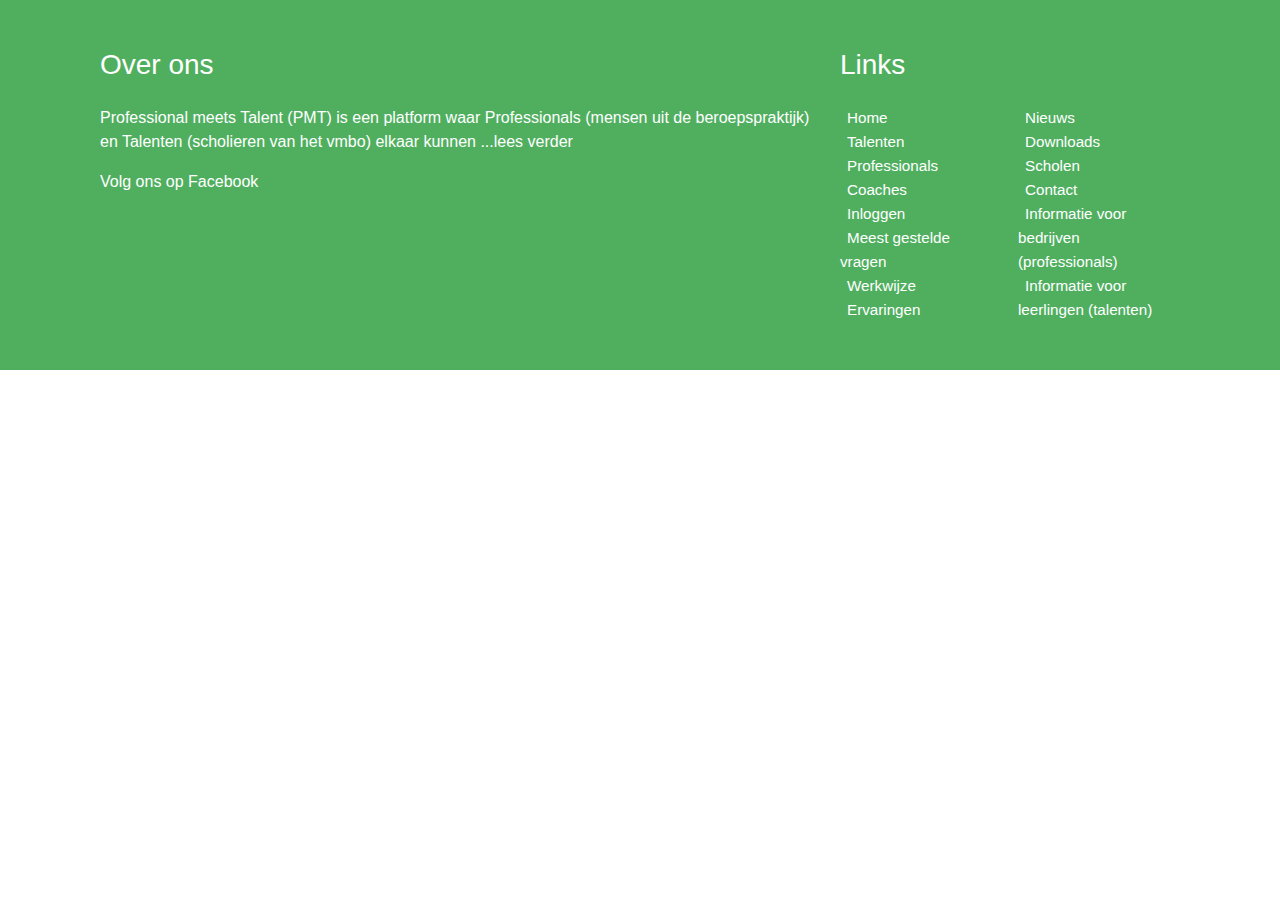
<file: footer.html>
<!doctype html>
<html lang="en">
  <head>
    <!-- Required meta tags -->
    <meta charset="utf-8">
    <meta name="viewport" content="width=device-width, initial-scale=1, shrink-to-fit=no">
    <!-- Bootstrap CSS -->
    <link rel="stylesheet" href="https://cdn.jsdelivr.net/npm/bootstrap@4.0.0/dist/css/bootstrap.min.css" integrity="sha384-Gn5384xqQ1aoWXA+058RXPxPg6fy4IWvTNh0E263XmFcJlSAwiGgFAW/dAiS6JXm" crossorigin="anonymous">
    <script src="https://cdn.jsdelivr.net/npm/jquery@3.5.1/dist/jquery.slim.min.js" integrity="sha384-DfXdz2htPH0lsSSs5nCTpuj/zy4C+OGpamoFVy38MVBnE+IbbVYUew+OrCXaRkfj" crossorigin="anonymous"></script>
    <script src="https://cdn.jsdelivr.net/npm/bootstrap@4.6.2/dist/js/bootstrap.bundle.min.js" integrity="sha384-Fy6S3B9q64WdZWQUiU+q4/2Lc9npb8tCaSX9FK7E8HnRr0Jz8D6OP9dO5Vg3Q9ct" crossorigin="anonymous"></script>
    <link href="https://cdnjs.cloudflare.com/ajax/libs/font-awesome/6.2.0/css/all.min.css" rel="stylesheet">
    <link rel="stylesheet" href="style.css">

    <title>itclix.nl</title>
  </head>
  <body>
    <footer class="footer container-fluid">
      <div class="container">
        <div class="row">
          <div class="col-md-8 col-sm-6">
            <h3>Over ons</h3>
            <div class="content-footer">
              <p>Professional meets Talent (PMT) is een platform waar Professionals (mensen uit de beroepspraktijk) en Talenten (scholieren van het vmbo) elkaar kunnen ...lees verder</p>
              <a href="" class="facebook">Volg ons op Facebook</a>
            </div>
          </div>
          <div class="col-md-4 col-sm-6">
            <h3>Links</h3>
            <ul class="links">
              <li><a href="index.php">Home</a></li>
              <li><a href="login-talent.php">Talenten</a></li>
              <li><a href="login-prof.php">Professionals</a></li>
              <li><a href="login-coach.php">Coaches</a></li>
              <li><a href="index.php">Inloggen</a></li>
              <li><a href="meest-gestelde-vragen.php">Meest gestelde vragen</a></li>
              <li><a href="werkwijze.php">Werkwijze</a></li>
              <li><a href="ervaringen.php">Ervaringen</a></li>
              <li><a href="nieuws.php">Nieuws</a></li>
              <li><a href="downloads.php">Downloads</a></li>
              <li><a href="scholen.php">Scholen</a></li>
              <li><a href="contact.php">Contact</a></li>
              <li><a href="informatie-voor-leerlingen-professionals.php">Informatie voor bedrijven (professionals)</a></li>
              <li><a href="informatie-voor-leerlingen-welcome.php">Informatie voor leerlingen (talenten)</a></li>
            </ul>
            
          </div>
        </div>
      </div>
    </footer>

    <!-- Bootsraps -->
    <script src="https://cdn.jsdelivr.net/npm/bootstrap@4.0.0/dist/js/bootstrap.min.js" integrity="sha384-JZR6Spejh4U02d8jOt6vLEHfe/JQGiRRSQQxSfFWpi1MquVdAyjUar5+76PVCmYl" crossorigin="anonymous"></script>
  </body>
</html>
</file>
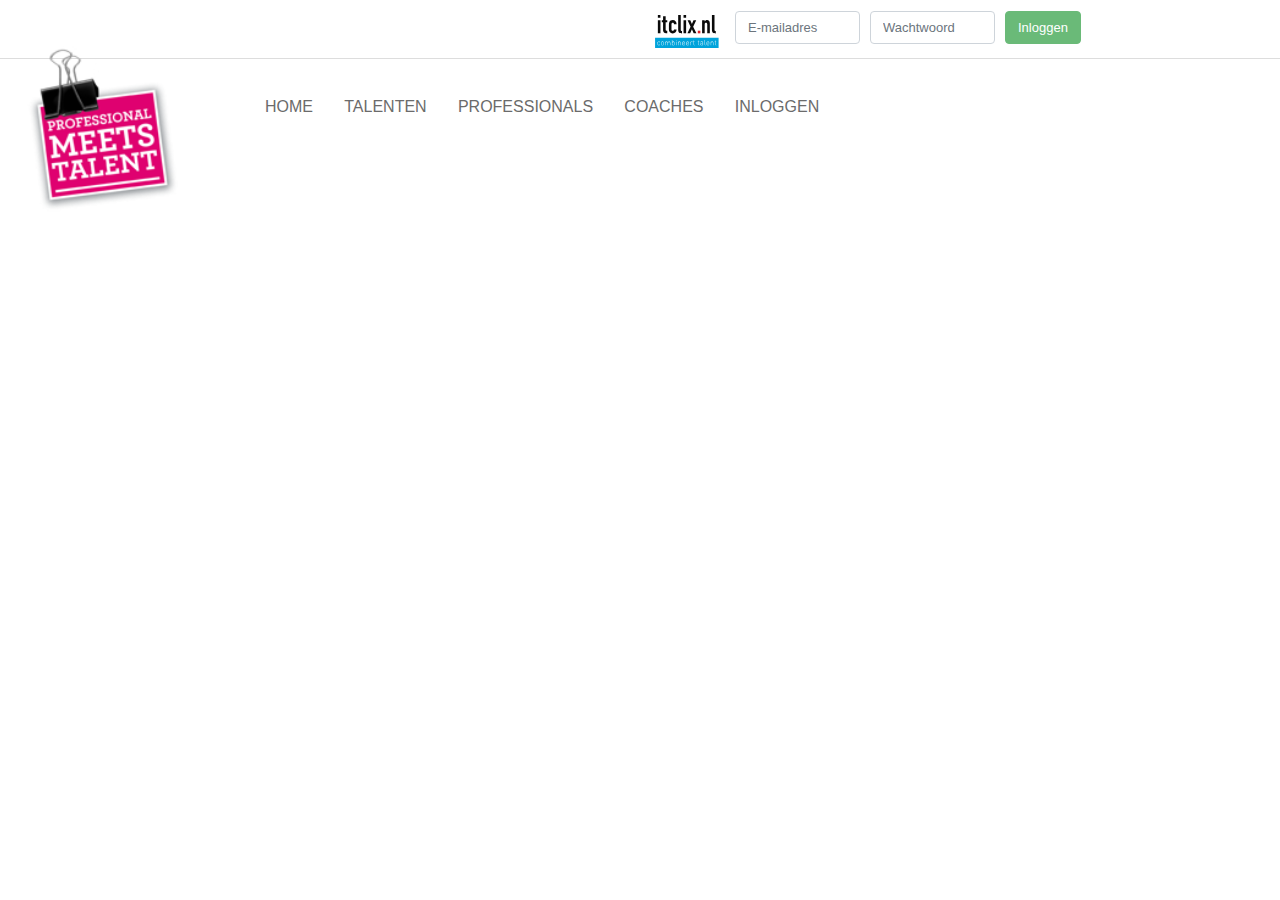
<file: header.html>
<!doctype html>
<html lang="en">
  <head>
    <!-- Required meta tags -->
    <meta charset="utf-8">
    <meta name="viewport" content="width=device-width, initial-scale=1, shrink-to-fit=no">
    <!-- Bootstrap CSS -->
    <link rel="stylesheet" href="https://cdn.jsdelivr.net/npm/bootstrap@4.0.0/dist/css/bootstrap.min.css" integrity="sha384-Gn5384xqQ1aoWXA+058RXPxPg6fy4IWvTNh0E263XmFcJlSAwiGgFAW/dAiS6JXm" crossorigin="anonymous">
    <script src="https://cdn.jsdelivr.net/npm/jquery@3.5.1/dist/jquery.slim.min.js" integrity="sha384-DfXdz2htPH0lsSSs5nCTpuj/zy4C+OGpamoFVy38MVBnE+IbbVYUew+OrCXaRkfj" crossorigin="anonymous"></script>
    <script src="https://cdn.jsdelivr.net/npm/bootstrap@4.6.2/dist/js/bootstrap.bundle.min.js" integrity="sha384-Fy6S3B9q64WdZWQUiU+q4/2Lc9npb8tCaSX9FK7E8HnRr0Jz8D6OP9dO5Vg3Q9ct" crossorigin="anonymous"></script>
    <script src="app.js"></script>
    <link href="https://cdnjs.cloudflare.com/ajax/libs/font-awesome/6.2.0/css/all.min.css" rel="stylesheet">
    <link rel="stylesheet" href="style.css">

    <title>itclix.nl</title>
  </head>
  <body>
    <div class="top">
        <div class="row w-100">
          <div class="col-6"></div>
          <div class="col-6 top-col">
            <img src="itclixlogo.svg" class="logo" onclick="mainPage()">
            <div class="w-100">
            <form method="Post" action="#">
                <div class="form-row align-items-center">
                  <div class="col-sm-3 my-1">
                    <label class="sr-only" for="inlineFormInputName">Email</label>
                    <input type="email" name="email" class="form-control" id="inlineFormInputName" placeholder="E-mailadres">
                  </div>
                  <div class="col-sm-3 my-1">
                    <label class="sr-only" for="inlineFormInputGroupUsername">Password</label>
                    <div class="input-group">
                      <input type="password" name="password" class="form-control" id="inlineFormInputGroupUsername" placeholder="Wachtwoord">
                    </div>
                  </div>
                  <div class="col-auto my-1">
                    <button type="submit" class="btn btn-primary-nav" name="submit" style="color: white;">Inloggen</button>
                  </div>
                </div>
            </div>
          </form>
          </div>
        </div>

    </div>

    <div class="container-fluid nav-section">
      <div class="nav-container">
        <nav class="navbar navbar-expand-lg">
          <div class="container-fluid">
            <a class="navbar-brand" href="index.php" onclick="mainPage()"><img src="PMT.png"></a>
            <button class="navbar-toggler" type="button" data-bs-toggle="collapse" data-bs-target="#navbarNav" aria-controls="navbarNav" aria-expanded="false" aria-label="Toggle navigation">
              <span class="navbar-toggler-icon"></span>
            </button>
            <div class="collapse navbar-collapse" id="navbarNav">
              <ul class="navbar-nav">
                <li class="nav-item">
                  <a class="nav-link" href="index.php">HOME</a>
                </li>
                <li class="nav-item">
                  <a class="nav-link" href="./login.php">TALENTEN
                  </a>
                </li>
                <li class="nav-item">
                  <a class="nav-link" href="./login.php">PROFESSIONALS</a>
                </li>
                <li class="nav-item">
                    <a class="nav-link" href="./login.php">COACHES</a>
                  </li>
                <li class="nav-item">
                  <a class="nav-link" href="./login.php">INLOGGEN</a>
                </li>
              </ul>
            </div>
          </div>
        </nav>
      </div>
    </div>


    <!-- Bootsraps -->
    <script src="https://cdn.jsdelivr.net/npm/bootstrap@4.0.0/dist/js/bootstrap.min.js" integrity="sha384-JZR6Spejh4U02d8jOt6vLEHfe/JQGiRRSQQxSfFWpi1MquVdAyjUar5+76PVCmYl" crossorigin="anonymous"></script>
  </body>
</html>
</file>
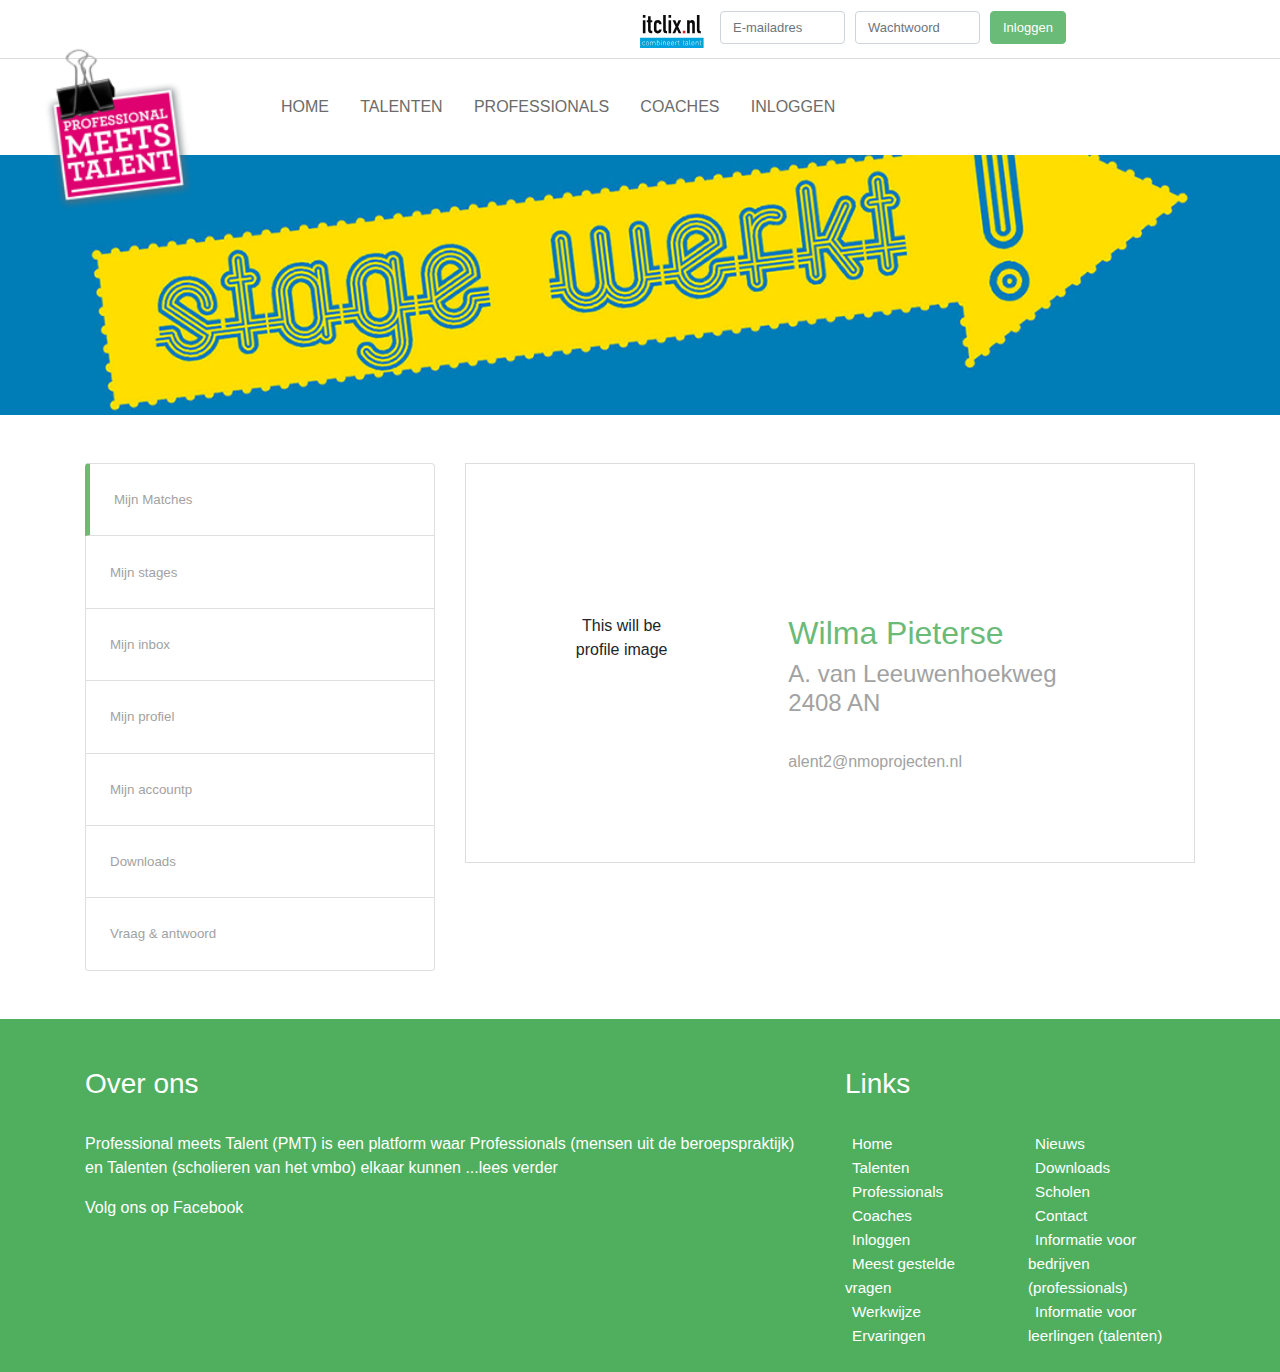
<file: welcome.html>
<!doctype html>
<html lang="en">
  <head>
    <!-- Required meta tags -->
    <meta charset="utf-8">
    <meta name="viewport" content="width=device-width, initial-scale=1, shrink-to-fit=no">
    <!-- Bootstrap CSS -->
    <link rel="stylesheet" href="https://cdn.jsdelivr.net/npm/bootstrap@4.0.0/dist/css/bootstrap.min.css" integrity="sha384-Gn5384xqQ1aoWXA+058RXPxPg6fy4IWvTNh0E263XmFcJlSAwiGgFAW/dAiS6JXm" crossorigin="anonymous">
    <script src="https://cdn.jsdelivr.net/npm/jquery@3.5.1/dist/jquery.slim.min.js" integrity="sha384-DfXdz2htPH0lsSSs5nCTpuj/zy4C+OGpamoFVy38MVBnE+IbbVYUew+OrCXaRkfj" crossorigin="anonymous"></script>
    <script src="https://cdn.jsdelivr.net/npm/bootstrap@4.6.2/dist/js/bootstrap.bundle.min.js" integrity="sha384-Fy6S3B9q64WdZWQUiU+q4/2Lc9npb8tCaSX9FK7E8HnRr0Jz8D6OP9dO5Vg3Q9ct" crossorigin="anonymous"></script>
    <link href="https://cdnjs.cloudflare.com/ajax/libs/font-awesome/6.2.0/css/all.min.css" rel="stylesheet">
    <link rel="stylesheet" href="main.css">

    <title>itclix.nl</title>
  </head>
  <body>
    <div class="top">
        <div class="row w-100">
          <div class="col-6"></div>
          <div class="col-6 top-col">
            <img src="itclixlogo.svg" class="logo">
            <div class="w-100">
            <form method="Post" action="#">
                <div class="form-row align-items-center">
                  <div class="col-sm-3 my-1">
                    <label class="sr-only" for="inlineFormInputName">Email</label>
                    <input type="email" name="email" class="form-control" id="inlineFormInputName" placeholder="E-mailadres">
                  </div>
                  <div class="col-sm-3 my-1">
                    <label class="sr-only" for="inlineFormInputGroupUsername">Password</label>
                    <div class="input-group">
                      <input type="password" name="password" class="form-control" id="inlineFormInputGroupUsername" placeholder="Wachtwoord">
                    </div>
                  </div>
                  <div class="col-auto my-1">
                    <button type="submit" class="btn btn-primary-nav" name="submit" style="color: white;">Inloggen</button>
                  </div>
                </div>
            </div>
          </form>
          </div>
        </div>

    </div>

    <div class="container-fluid nav-section">
      <div class="nav-container">
        <nav class="navbar navbar-expand-lg">
          <div class="container-fluid">
            <a class="navbar-brand" href="#"><img src="PMT.png"></a>
            <button class="navbar-toggler" type="button" data-bs-toggle="collapse" data-bs-target="#navbarNav" aria-controls="navbarNav" aria-expanded="false" aria-label="Toggle navigation">
              <span class="navbar-toggler-icon"></span>
            </button>
            <div class="collapse navbar-collapse" id="navbarNav">
              <ul class="navbar-nav">
                <li class="nav-item">
                  <a class="nav-link" href="#">HOME</a>
                </li>
                <li class="nav-item">
                  <a class="nav-link" href="#">TALENTEN</a>
                </li>
                <li class="nav-item">
                  <a class="nav-link" href="#">PROFESSIONALS</a>
                </li>
                <li class="nav-item">
                    <a class="nav-link" href="#">COACHES</a>
                  </li>
                <li class="nav-item">
                  <a class="nav-link" href="#">INLOGGEN</a>
                </li>
              </ul>
            </div>
          </div>
        </nav>
      </div>
    </div>

    <!--SECTION 1-->
    <section class="banner">
      <div class="options">
       <div class="container">
         <!-- <div class="row">
           <div class="col-sm-4 opt-btn">
             <div style="background-color: #48c16a;" onclick="loginPage()">Talenten<i class="arrow-right fa fa-angle-right fa-lg"></i></div>
           </div>
           <div class="col-sm-4 opt-btn">
             <div style="background-color: #469ee2;" onclick="loginPage()">Professionals<i class="arrow-right fa fa-angle-right fa-lg"></i></div>
           </div>
           <div class="col-sm-4 opt-btn">
             <div style="background-color: #e59e2e;" onclick="loginPage()">Begeleiders<i class="arrow-right fa fa-angle-right fa-lg"></i></div>
           </div>
         </div> -->
        </div>
      </div>
   </section>

    <!-- section for profile details -->
    <!-- <div class="heading"><h3>Talent</h3></div> -->
    <section class="profile container">
      <div class="row">
        <div class="col-md-4">
          <!-- <table class="table table-bordered">
            <tbody>
              <tr><td>Mijn Matches</td></tr>
              <tr><td>Mijn stages</td></tr>
              <tr><td>Mijn inbox</td></tr>
              <tr><td>Mijn profiel</td></tr>
              <tr><td>Mijn account</td></tr>
              <tr><td>Downloads</td></tr>  
              <tr><td>Vraag & antwoord</td></tr>
            </tbody>
          </table> -->
          <div class="list-group main-option">
            <a class="list-group-item list-group-item-action active" onclick="changeView(this)">Mijn Matches</a>
            <a class="list-group-item list-group-item-action" onclick="changeView(this)">Mijn stages</a>
            <a class="list-group-item list-group-item-action" onclick="changeView(this)">Mijn inbox</a>
            <a class="list-group-item list-group-item-action" onclick="changeView(this)">Mijn profiel</a>
            <a class="list-group-item list-group-item-action" onclick="changeView(this)">Mijn accountp</a>
            <a class="list-group-item list-group-item-action" onclick="changeView(this)">Downloads</a>
            <a class="list-group-item list-group-item-action" onclick="changeView(this)">Vraag & antwoord</a>
          </div>
        </div>
        <div class="col-md-8">
          <div class="profile-description">
            <div class="row ml-1 w-100">
              <div class="col-sm-5 text-center">This will be<br> profile image</div>
              <div class="col-sm-7">
               <div class="account-details">
                <h2 class="profile-name">Wilma Pieterse</h2>
                <h4 class="profile-address">A. van Leeuwenhoekweg
                  2408 AN</h4><br>
                <p class="profile-email"><a href="">alent2@nmoprojecten.nl</a></p>
               </div>
              </div>
            </div>
          </div>
        </div>
      </div>
    </section>

    <!-- section main -->
    <section class="main container mt-4 main-option-view" id="mijn-profiel" for="Mijn profiel">
      <div class="personal-info">
        <div class="profile-heading">
          <h4 class="">Mijn profiel</h4>
        </div>
        <div class="personal-info-box">
          <h3>Persoonsgegevens</h3>
          <form method="POST">
            <div class="form-group row">
              <label for="inputEmail3" class="col-sm-5 col-form-label">Voornaam</label>
              <div class="col-sm-7">
                <input type="text" class="form-control" name="email" id="inputEmail3" placeholder="">
              </div>
            </div>
            <div class="form-group row">
              <label for="inputPassword3" class="col-sm-5 col-form-label">Tussenvoegsels</label>
              <div class="col-sm-7">
                <input type="text" class="form-control" name="sometext" id="inputPassword3" placeholder="">
              </div>
            </div>
            <div class="form-group row">
              <label for="inputPassword3" class="col-sm-5 col-form-label">Achternaam</label>
              <div class="col-sm-7">
                <input type="text" class="form-control" name="sometext" id="inputPassword3" placeholder="">
              </div>
            </div>
            <div class="form-group row">
              <label for="inputPassword3" class="col-sm-5 col-form-label">Geslacht</label>
              <div class="col-sm-7">
                <select id="inputState" class="form-control">
                  <option selected>Kiezen...</option>
                  <option>Man</option>
                  <option>Vrouw</option>
                </select>
              </div>
            </div>
            <div class="form-group row">
              <label for="inputPassword3" class="col-sm-5 col-form-label">Geboortedatum</label>
              <div class="col-sm-7">
                <input type="date" class="form-control" name="datepicker" id="datepicker" />
              </div>
            </div>
          </form>
        </div>

        <div class="personal-info-box">
          <h3>Contactgegevens</h3>
          <form method="POST">
            <div class="form-group row">
              <label for="inputEmail3" class="col-sm-5 col-form-label">Adres & huisnummer</label>
              <div class="col-sm-7">
                <input type="text" class="form-control" name="address" id="inputaddres" placeholder="">
              </div>
            </div>
            <div class="form-group row">
              <label for="inputPassword3" class="col-sm-5 col-form-label">Postcode & plaats</label>
              <div class="col-sm-7">
                <input type="text" class="form-control" name="sometext" id="inputPassword3" placeholder="">
                <input type="text" class="form-control" name="sometext" id="inputPasswordm" placeholder="">
              </div>
            </div>
            <div class="form-group row">
              <label for="inputPassword3" class="col-sm-5 col-form-label">Provincie</label>
              <div class="col-sm-7">
                <select id="inputState" class="form-control">
                  <option selected>Kiezen...</option>
                  <option>South Holland</option>
                  <option>Zealand</option>
                  <option>Limburg</option>
                </select>
              </div>
            </div>
            <div class="form-group row">
              <label for="inputPassword3" class="col-sm-5 col-form-label">Telefoon</label>
              <div class="col-sm-7">
                <input type="text" class="form-control" name="sometext" id="inputPassword3" placeholder="">
              </div>
            </div>
          </form>
        </div>

        <div class="personal-info-box">
          <h3>School</h3>
          <form method="POST">
            <div class="form-group row">
              <label for="inputEmail3" class="col-sm-5 col-form-label">Schoolnaam</label>
              <div class="col-sm-7">
                <select id="inputState" class="form-control">
                  <option selected>Kiezen...</option>
                  <option>Alphen College</option>
                  <option>Apps School</option>
                </select>
              </div>
            </div>
            <div class="form-group row">
              <label for="inputPassword3" class="col-sm-5 col-form-label">Schoolcode</label>
              <div class="col-sm-7">
                <input type="text" class="form-control" name="sometext" id="inputPassword3" placeholder="">
              </div>
              <label for="inputPassword3" class="col-sm-5 col-form-label">Schoolcode</label>
              <div class="col-sm-7">
                <p id="subline">This code is used for verification purposes. Contact your supervisor if you do not (yet) know this code.</p>
              </div>
              
            </div>
            <div class="form-group row">
              <label for="inputPassword3" class="col-sm-5 col-form-label">Opleiding</label>
              <div class="col-sm-7">
                <select id="inputState" class="form-control">
                  <option selected>Kiezen...</option>
                  <option>vmbo</option>
                  <option>Havo</option>
                </select>
              </div>
            </div>
            <div class="form-group row">
              <label for="inputPassword3" class="col-sm-5 col-form-label">Opleidingsniveau</label>
              <div class="col-sm-7">
                <select id="inputState" class="form-control">
                  <option selected>Kiezen...</option>
                  <option>Vmbo basis</option>
                  <option>vmbo kader</option>
                </select>
              </div>
            </div>
            <div class="form-group row">
              <label for="inputPassword3" class="col-sm-5 col-form-label">Klas</label>
              <div class="col-sm-7">
                <select id="inputState" class="form-control">
                  <option selected>Kiezen...</option>
                  <option>klas 1</option>
                  <option>klas 4</option>
                </select>
              </div>
            </div>
            <div class="form-group row">
              <label for="inputPassword3" class="col-sm-5 col-form-label">Begeleider</label>
              <div class="col-sm-7">
                <select id="inputState" class="form-control">
                  <option selected>Kiezen...</option>
                  <option>Appleman, Joost</option>
                </select>
              </div>
            </div>
          </form>
        </div>

        <div class="personal-info-box">
          <h3>Stage</h3>
          <div class="sub-stage">Leerdomeinen</div>
          <p class="info">Selecteer hier maximaal 3 leerdomeinen waarin u geïnteresseerd bent. Dubbelklik op een leerdomein of selecteer een leerdomein en gebruik de pijltoets om deze toe te voegen.</p>
          <div class="container">
            <div class="row">
              <div class="col-md-5">
                <div class="list-group domains-available">
                  <a class="list-group-item list-group-item-action" onclick="swapDomain(this)">Ambacht, laboratorium en</a>
                  <a class="list-group-item list-group-item-action" onclick="swapDomain(this)">Bouw en infra</a>
                  <a class="list-group-item list-group-item-action" onclick="swapDomain(this)">afbouw, hout en onderhoud</a>
                  <a class="list-group-item list-group-item-action" onclick="swapDomain(this)">Economie en administratie</a>
                  <a class="list-group-item list-group-item-action" onclick="swapDomain(this)">Handel en ondernemerschap</a>
                  <a class="list-group-item list-group-item-action" onclick="swapDomain(this)">Horeca en bakkerij</a>
                </div>
              </div>
              <div class="col-md-1" id="icon-mid"></div>
              <div class="col-md-5">
                <div class="list-group domains-selected">
                  <!-- <a class="list-group-item list-group-item-action" onclick="swapDomain(this)">Horeca en bakkerij</a> -->
                </div>
              </div>
              
            </div>
          </div>

          <div class="sub-stage">Stage</div>
          <p class="info-main">Selecteer hier het type stage waar u op dit moment naar op zoek bent. Selecteer daaronder de periode waarin u deze stage wilt gaan lopen.</p>
          <p class="info">Selecteer hier één of meerdere stageperiodes.</p>
          <div class="container">
            <div class="row">
              <div class="col-md-5">
                <div class="list-group internships-available">
                  <a href="#" class="list-group-item list-group-item-action">blockstage</a>
                  <a href="#" class="list-group-item list-group-item-action">lintstage</a>
                  <a href="#" class="list-group-item list-group-item-action">basis/kader</a>
                  <a href="#" class="list-group-item list-group-item-action">theoretische leerweg</a>
                </div>
              </div>
              <div class="col-md-1" id="icon-mid"></div>
              <div class="col-md-5">
                <div class="list-group internships-selected">
                  <!-- <a class="list-group-item list-group-item-action" onclick="swapDomain(this)">Horeca en bakkerij</a> -->
                </div>
              </div>
              <!-- <div class="col-sm">
                <div class="list-group">
                  <a href="#" class="list-group-item list-group-item-action">blockstage</a>
                  <a href="#" class="list-group-item list-group-item-action">lintstage</a>
                  <a href="#" class="list-group-item list-group-item-action">basis/kader</a>
                  <a href="#" class="list-group-item list-group-item-action">theoretische leerweg</a>
                </div>
              </div>
              <div class="col-sm" id="icon-mid"></div>
              <div class="col-sm">
                One of three columns
              </div>    -->
            </div>
          </div>

          <p class="info">Selecteer hier één of meerdere stageperiodes.</p>
          <div class="container">
            <div class="row">
              <div class="col-md-5">
                <div class="list-group periods-available">
                  <a href="#" class="list-group-item list-group-item-action">november t/m maart</a>
                  <a href="#" class="list-group-item list-group-item-action">september t/m november</a>
                  <a href="#" class="list-group-item list-group-item-action">april</a>
                </div>
              </div>
              <div class="col-md-1" id="icon-mid"></div>
              <div class="col-md-5">
                <div class="list-group periods-selected">
                  <!-- <a class="list-group-item list-group-item-action" onclick="swapDomain(this)">Horeca en bakkerij</a> -->
                </div>
              </div>
            </div>
          </div>
        </div>          


        <div class="personal-info-box">
          <h3>Vaardigheden</h3>
          <div class="sub-stage">Mijn sterke punten</div>
          <p class="info">Wat vindt u goed aan uzelf? Of waar bent u goed in? Selecteer hier maximaal 5 punten die het beste bij u passen. Dubbelklik op een punt of selecteer een punt en gebruik de pijltoets om deze toe te voegen.</p>
          <div class="container">
            <div class="row">
              <div class="col-sm">
                <div class="list-group">
                  <a href="#" class="list-group-item list-group-item-action">behulpzaam</a>
                  <a href="#" class="list-group-item list-group-item-action">betrokken</a>
                  <a href="#" class="list-group-item list-group-item-action">bescheiden</a>
                  <a href="#" class="list-group-item list-group-item-action">creatief</a>
                </div>
              </div>
              <div class="col-sm" id="icon-mid"></div>
              <div class="col-sm">
                One of three columns
              </div>
            </div>
        </div>

        <div class="sub-stage">Talenkennis</div>
          <p class="info">Selecteer hier alle talen welke u mondeling en/of schriftelijk beheerst. Dubbelklik op een taal of selecteer een taal en gebruik de pijltoets om deze toe te voegen.</p>
          <div class="container">
            <div class="row">
              <div class="col-sm">
                <div class="list-group">
                  <a href="#" class="list-group-item list-group-item-action">blockstage</a>
                  <a href="#" class="list-group-item list-group-item-action">lintstage</a>
                  <a href="#" class="list-group-item list-group-item-action">basis/kader</a>
                  <a href="#" class="list-group-item list-group-item-action">theoretische leerweg</a>
                </div>
              </div>
              <div class="col-sm" id="icon-mid"></div>
              <div class="col-sm">
                One of three columns
              </div>   
            </div>
          </div>

        <div class="sub-stage">Rijbewijs</div>
          <p class="info">Beschikt u over één of meerdere rijbewijzen? Selecteer ze dan hieronder. Dubbelklik op een rijbewijs of selecteer een rijbewijs en gebruik de pijltoets om deze toe te voegen.</p>
          <div class="container">
            <div class="row">
              <div class="col-sm">
                <div class="list-group">
                  <a href="#" class="list-group-item list-group-item-action">Rijbewijis A</a>
                  <a href="#" class="list-group-item list-group-item-action">Rijbewijis AM</a>
                  <a href="#" class="list-group-item list-group-item-action">Rijbewijis B</a>
                  <a href="#" class="list-group-item list-group-item-action">Rijbewijis BE</a>
                </div>
              </div>
              <div class="col-sm" id="icon-mid"></div>
              <div class="col-sm">
                One of three columns
              </div>
            </div>
        </div>
      </div>


      <div class="personal-info-box">
        <h3>Hobby & Vrije tijd</h3>
        <div class="sub-stage">Hobby's</div>
        <p class="info">Geef hier op welke hobby's u heebt. Staat uw hobby er niet bij? Selecteer dan 'Overige'. Dubbelklik op een hobby of selecteer een hobby en gebruik de pijltoets om deze toe te voegen.</p>
        <div class="container">
          <div class="row">
            <div class="col-sm">
              <div class="list-group">
                <a href="#" class="list-group-item list-group-item-action">Lezen</a>
                <a href="#" class="list-group-item list-group-item-action">Koken</a>
                <a href="#" class="list-group-item list-group-item-action">Films</a>
                <a href="#" class="list-group-item list-group-item-action">Gamen</a>
              </div>
            </div>
            <div class="col-sm" id="icon-mid"></div>
            <div class="col-sm">
              One of three columns
            </div>
          </div>
      </div>

      <div class="sub-stage">Sporten</div>
        <p class="info">Geef hier op welke sport(en) u beoefent. Staat uw sport er niet bij? Selecteer dan 'Overige'. Dubbelklik op een sport of selecteer een sport en gebruik de pijltoets om deze toe te voegen.</p>
        <div class="container">
          <div class="row">
            <div class="col-sm">
              <div class="list-group">
                <a href="#" class="list-group-item list-group-item-action">Hockey</a>
                <a href="#" class="list-group-item list-group-item-action">Tennis</a>
                <a href="#" class="list-group-item list-group-item-action">Fitness</a>
                <a href="#" class="list-group-item list-group-item-action">Basketbal</a>
              </div>
            </div>
            <div class="col-sm" id="icon-mid"></div>
            <div class="col-sm">
              One of three columns
            </div>
          </div>
        </div>
      </div>




        <!-- <div class="personal-info-box">
          <h3>Persoonsgegevens</h3>
          <form method="POST">
            <div class="form-group row">
              <label for="inputEmail3" class="col-sm-5 col-form-label">Voornaam</label>
              <div class="col-sm-7">
                <input type="text" class="form-control" name="email" id="inputEmail3" placeholder="">
              </div>
            </div>
            <div class="form-group row">
              <label for="inputPassword3" class="col-sm-5 col-form-label">Tussenvoegsels</label>
              <div class="col-sm-7">
                <input type="text" class="form-control" name="sometext" id="inputPassword3" placeholder="">
              </div>
            </div>
            <div class="form-group row">
              <label for="inputPassword3" class="col-sm-5 col-form-label">Achternaam</label>
              <div class="col-sm-7">
                <input type="text" class="form-control" name="sometext" id="inputPassword3" placeholder="">
              </div>
            </div>
            <div class="form-group row">
              <label for="inputPassword3" class="col-sm-5 col-form-label">Geslacht</label>
              <div class="col-sm-7">
                <input type="text" class="form-control" name="sometext" id="inputPassword3" placeholder="">
              </div>
            </div>
            <div class="form-group row">
              <label for="inputPassword3" class="col-sm-5 col-form-label">Geboortedatum</label>
              <div class="col-sm-7">
                <input type="text" class="form-control" name="sometext" id="inputPassword3" placeholder="">
              </div>
            </div>
          </form>
        </div> -->
      </div>
    </section>

    <!--SECTION 3-->
    

    <footer class="footer container-fluid">
      <div class="container">
        <div class="row">
          <div class="col-md-8 col-sm-6">
            <h3 class="footer">Over ons</h3>
            <div class="content-footer">
              <p>Professional meets Talent (PMT) is een platform waar Professionals (mensen uit de beroepspraktijk) en Talenten (scholieren van het vmbo) elkaar kunnen ...lees verder</p>
              <a href="" class="facebook">Volg ons op Facebook</a>
            </div>
          </div>
          <div class="col-md-4 col-sm-6">
            <h3 class="footer">Links</h3>
            <ul class="links">
              <li><a href="">Home</a></li>
              <li><a href="">Talenten</a></li>
              <li><a href="">Professionals</a></li>
              <li><a href="">Coaches</a></li>
              <li><a href="">Inloggen</a></li>
              <li><a href="">Meest gestelde vragen</a></li>
              <li><a href="">Werkwijze</a></li>
              <li><a href="">Ervaringen</a></li>
              <li><a href="">Nieuws</a></li>
              <li><a href="">Downloads</a></li>
              <li><a href="">Scholen</a></li>
              <li><a href="">Contact</a></li>
              <li><a href="">Informatie voor bedrijven (professionals)</a></li>
              <li><a href="">Informatie voor leerlingen (talenten)</a></li>
            </ul>
            
          </div>
        </div>
      </div>
    </footer>

    <!-- Bootsraps -->
    <!-- <script src="https://cdn.jsdelivr.net/npm/bootstrap@4.0.0/dist/js/bootstrap.min.js" integrity="sha384-JZR6Spejh4U02d8jOt6vLEHfe/JQGiRRSQQxSfFWpi1MquVdAyjUar5+76PVCmYl" crossorigin="anonymous"></script> -->
    <script src="./app.js"></script>
  </body>
</html>
</file>
<file: style.css>
.w-100{
    width: 100%;
}

.top-col{
    display: flex;
    align-items: flex-end;
    height: 3rem;
    /* margin-left: 50rem; */
    /* margin-right: 5rem; */
}
.logo{
    width: 5rem;
    margin-top: 0;
    padding-right: 1rem;
}
.btn.btn-primary-nav{
    background-color: #6aba78;
    font-size: small;
    border-color: #6aba78;
}
input#inlineFormInputName{
    font-size: small;
}
input#inlineFormInputGroupUsername{
    font-size: small;
}

nav.navbar{
    /* justify-content:flex-start; */
    /* margin-left: 12.5rem ; */
    height: 6rem;    
}
.nav-section {
    margin-top: 10px;
    border-top: 1px solid #dddddd;
    padding: 0;
}
.navbar-brand img{
    width: 170px;
    position: relative;
    z-index: 2;
    margin-bottom: -30%;
}
.nav-container {
    /*width: 64%;*/
    /* margin: 0.5rem auto; */
}
.navbar {
    padding: 0;
}
.nav-item {
    margin-right: 3%;
    display: table;
}
.nav-item a {
    display: table-cell;
    vertical-align: middle;
}

#navbarNav {
    height: 100% !important;
}
.header-nav-item {
    height: 100%;
    border-bottom: 5px solid transparent;
}

.header-nav-item:hover {
    color: #6aba78 !important;
    border-bottom: 5px solid #6aba78;
    transition: all 1s ease-out;
}

.header-nav-item a:hover {
    color: #6aba78;
}

a.nav-link{
    color: #6b6b6b;
}
ul{
    margin-left: 3.5rem;
}
img{
   width: 13%;
}
.banner{
    background: url(./bg-header.jpg);
    background-repeat: no-repeat;
    background-size: cover;
    height: 426px;
    position: relative;
    /* z-index: -1; */
}
.banner-img{
    width: 100%;
}
.banner .options {
    margin: 20px auto;
    position: absolute;
    bottom: 20px;
    height: auto;
    width: 100%;
}
.options {
    /* margin: 0 auto -300px auto; */
    margin-bottom: -300px;
}
.opt-btn {
    height: 60px;
    /* z-index: 1; */
    padding: 0 15px;
    margin: 20px auto;
    color: white;
    line-height: 60px;
    font-size: 160%;
    font-weight: 100;
}
.opt-btn div {
    /* background-color: blue; */
    border-radius: 5px;
    padding: 0 10px;
    height: 100%;
    color: white;
}
.opt-btn div:hover {
    cursor: pointer;
}
.opt-btn div i {
    line-height: 60px;
    float: right;
}

.info {
    padding: 20px 0 20px;
}
.info .container {
    padding: 50px 0 30px;
}
.info-btn {
    /* background-color: #dddddd; */
    color: #6b6b6b;
    border: 1px solid #dddddd;
}
.schools {
    list-style: none;
    width: 100%;
    margin: 0;
    padding: 0;
}
.schools li {
    border: 1px solid #dddddd;
    border-radius: 5px;
    width: 100%;
    height: 120px;
    margin: 15px;
}

.schools li a img{
    margin: 40px 60px;
    width: 60%;
}
/* .container{
    padding: 5rem 0;
} */
 h3{
    padding-bottom: 1rem;
}

.about {
    margin-top: 6rem;
    margin-bottom: 1.5rem;
}
.accordion-container {
    padding: 3rem;
}
.accordion .card {
    margin-bottom: 20px;
}
.accordion .card .card-header {
    background-color:#50AF5F;
}
.accordion .card .card-header:hover {
    background-color:#65c975;
}
.accordion .card .card-body {
    border: none;
}
.btn-link {
    color: white;
    font-size: large;
    text-decoration: none;
}
.btn-link:hover {
    color: white;
    text-decoration: none;
}

.news {
    border: 1px solid #dddddd;
    border-radius: 5px;
    padding: 30px;
    width: 100%;
    height: 300px;
}
.row{
    margin:0;
}
.footer {
    padding: 3rem 0;
    background-color: #50AF5F;
    color: white;
}
.facebook {
    color: white;
}
.links {
    columns: 2;
  -webkit-columns: 2;
  -moz-columns: 2;
  list-style: none;
  margin: 0;
  padding: 0;
}
.links li a {
    font-size: 95%;
    font-weight: 100;
    color: white;
    padding: 2px 7px;
    border-radius: 5px;
    transition: background-color 0.3s ease;
}
.links li a:hover {
    color: white;
    background-color: #4C9257;
    text-decoration: none;
}

.login-form {
    border: 1px solid #d6d6d6;
    margin-bottom: 45px;
    padding: 3%;
    width: 100%;
    height: auto;
}
.form-group {
    margin: 1rem auto;
}
.submit-btn {
    margin-top: 3rem;   
}
.submit {
    background-color: #419be0;
}
.forgot {
    color: #50af5f;
}
</file>
<file: main.css>
.w-100{
    width: 100%;
}

.top-col{
    display: flex;
    align-items: flex-end;
    height: 3rem;
}
.logo{
    width: 5rem;
    margin-top: 0;
    padding-right: 1rem;
}
.btn.btn-primary-nav{
    background-color: #6aba78;
    font-size: small;
    border-color: #6aba78;
}
input#inlineFormInputName{
    font-size: small;
}
input#inlineFormInputGroupUsername{
    font-size: small;
}

nav.navbar{
    height: 5rem;    
}
.nav-section {
    margin-top: 10px;
    border-top: 1px solid #dddddd;
    padding: 0;
}
.navbar-brand img{
    width: 170px;
    position: relative;
    z-index: 2;
    margin-bottom: -30%;
}
.nav-container {
    /*width: 64%;*/
    margin: 0.5rem auto;
}
.nav-item {
    margin-right: 3%;
}

a.nav-link{
    color: #6b6b6b;
}
ul{
    margin-left: 3.5rem;
}
img{
   width: 13%;
}
.banner{
    background: url(./bg-header.jpg);
    background-repeat: no-repeat;
    background-size: cover;
    height: 260px;
    position: relative;
}
.banner-img{
    width: 100%;
}
.banner .options {
    margin: 20px auto;
    position: absolute;
    bottom: 20px;
    height: auto;
    width: 100%;
}
.options {
    margin-bottom: -300px;
}
.profile {
    margin: 3rem auto;
}
.profile-description {
    /* display: none; */
    height: 400px;
    width: 100%;
    border: 1px solid #dddddd
}
.error404 {
    height: 400px;
    width: 100%;
    border: 1px solid #dddddd;
    display: none;
}
.profile-description .row {
    margin-top: 150px;
}
.main {
    margin: 3rem auto;
}
.personal-info-box {
    border: 1px solid #dddddd;
    padding: 2rem;
    margin-bottom: 1.5rem;
}
.form-group {
    margin: 1rem auto;
}
tr {
    height: 65px;
}
td {
    vertical-align: middle !important;
}

 h3{
    padding-bottom: 1rem;
}

.btn-link {
    color: white;
    font-size: large;
    text-decoration: none;
}
.btn-link:hover {
    color: white;
    text-decoration: none;
}

.news {
    border: 1px solid #dddddd;
    border-radius: 5px;
    padding: 30px;
    width: 100%;
    height: 300px;
}

.footer {
    padding: 1.5rem 0;
    background-color: #50AF5F;
    color: white;
}
.facebook {
    color: white;
}
.links {
    columns: 2;
  -webkit-columns: 2;
  -moz-columns: 2;
  list-style: none;
  margin: 0;
  padding: 0;
}
.links li a {
    font-size: 95%;
    font-weight: 100;
    color: white;
    padding: 2px 7px;
    border-radius: 5px;
    transition: background-color 0.3s ease;
}
.links li a:hover {
    color: white;
    background-color: #4C9257;
    text-decoration: none;
}
a.list-group-item.list-group-item-action{
    padding: 0.2rem;
    padding-left: 0.5rem;
    font-size: smaller;
    color: #555555;
}

.sub-stage{
    padding: 0.5rem 0.5rem 0.5rem 0;
}
.info{
    padding: 0.75rem 0;
    color: #8F8F8F;
}
.info-main{
    padding: 0.5rem 0;
    color: #8F8F8F;
}
.sub-stage{
    font-size: 130%;
    color: #999999;
}
.col-sm{
    height: 12rem;
    padding: 0;
    border: 1px solid #dddddd;
}
#icon-mid{
    border: none;
}
h3{
    color: #626262;
}
.profile-heading {
    color: #6aba78;
    width: 100%;
    padding-bottom: 0.25rem;
    border-bottom: 1px solid #6aba78;
    margin-bottom: 3rem;
}
.main-option {
    line-height: 65px;
}
.main-option a.list-group-item.list-group-item-action {
    padding-left: 1.5rem;
    color: #a2a2a2;
    /* font-weight: 400; */
}
.main-option a.active {
    border: 1px solid rgba(0,0,0,.125);
    border-left: 5px solid #6aba78;
    background-color: white;
}

.main-option-view {
    display: none;
    margin-bottom: 2rem;
}
#mijn-matches {
    display: block;
}
.profile-name {
    color: #6aba78;
}
.profile-address, .profile-email a, .profile-email a:active:visited {
    color: #a2a2a2;
}
.account-details {
    width: 80%;
}
#subline {
    color: #a2a2a2;
    font-size:medium;
}
.domains-available, .domains-selected, .internships-available, .internships-selected, .periods-available, .periods-selected, .strengths-available, .language-skills-available, .license-available, .hobbies-available, .sports-available, .strengths-selected, .language-skills-selected, .license-selected, .hobbies-selected, .sports-selected {
    /* width: 45%; */
    height: 200px;
    overflow-y: scroll;
    border: 1px solid #dddddd;
}

.col-sm{
    height: auto;
    border: transparent;
}
.text{
    border: 1px solid #accaff;
    height: 3.5rem;
    background-color: #F4F8FF;
    margin-bottom: 3rem;
}
#text{
    padding: 0.75rem;
    margin: 0;  
    color: #5b8ee1; 
}
.intern-profile {
    height: 15rem;
}
.img{
    width: 70%;
    border: #555555 solid 1px;
}
.backbtn{
    border: #555555 solid 1px;
    padding: 0.5rem;
    margin-bottom: 2rem;
}
h5{
    color: #626262;
}
.head{
   color: #419be0;
}
.img-dp{
    width: 60%;
}
.download{
    border-bottom: #c3c3c3 dotted 1px;
    margin: 1.5rem;
}
.download-link{
    border: #419be0 1px solid;
    height: 3rem;
    width: fit-content;
    background-color: #419be0;
    text-align: center;
    margin-top: 1rem;
    margin-bottom: 2.5rem;
    
}
.download-link-tal{
    border: #6aba78 1px solid;
    height: 3rem;
    width: fit-content;
    background-color: #6aba78;
    text-align: center;
    margin-top: 1rem;
    margin-bottom: 2.5rem;
}
a{
    text-decoration: none;
}
#url{
    color: white;
    font-size: large;
}
th{
    background-color: #e59e2e;
    
}
.table-bordered td, .table-bordered th{
    border: none;
}
.table thead th{
    border: none;
}
 .sec-col{
    background-color: #ffffff;
    color: #555555;
}
td{
    color: #7a7777;
}
.my-account-tab {
    border: 1px solid #d6d6d6;
    padding: 2rem;
    margin-top: 4px;
    margin-bottom: 1rem;
}
#myTab {
    margin-left: 0;
}
#myTab li.nav-item {
    margin-right: 0;
    border-radius: 0;
    border-top: 1px solid #d6d6d6;
    border-left: 1px solid #d6d6d6;
    border-right: 1px solid #d6d6d6;
}
#myTab li.nav-item button {
    border: none;
    border-radius: 0;
    padding: 1rem 4rem;
}

#button{
    height: 2rem;
}
.dp-profile{
    border-radius: 50%;
    width: 80%;
    border: 7px solid #6aba78;

}
</file>
